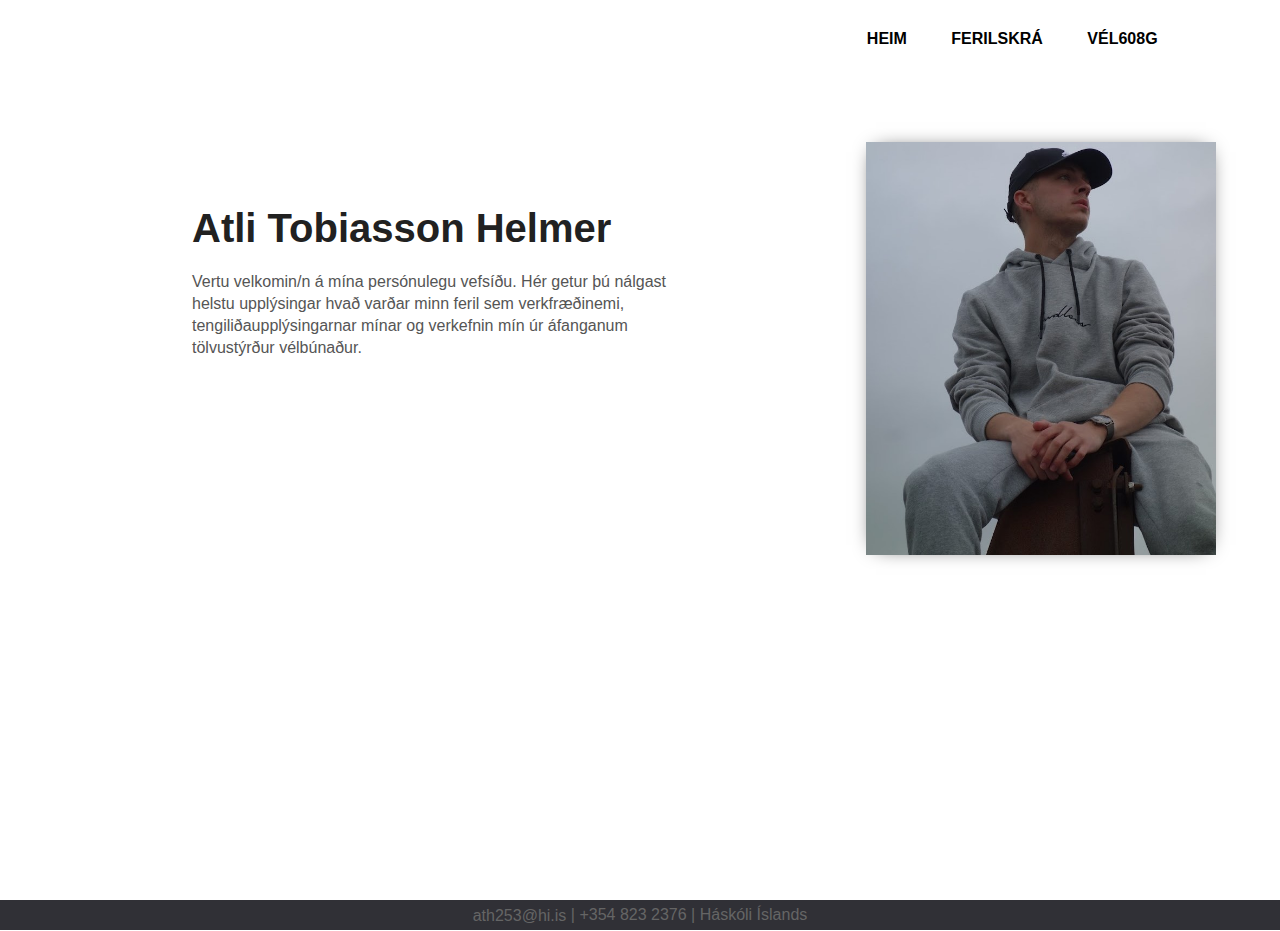
<file: index.html>
<!DOCTYPE html>
<html lang='en'>
<head>
    <meta charset="UTF-8">
    <meta http-equiv="X-UA-Compatible" content="IE=edge">
    <meta name="viewport" content="width=device-width, initial-scale=1.0">
    <title>Personal Portfolio Website</title>
    <link rel="stylesheet" href="styles.css">
</head>
<body>
    <div class="hero">
        <nav>
            <p></p>
            <ul>
                <li><a href="index.html">HEIM</a></li>
                <li><a href="CV.html">FERILSKRÁ</a></li>
                <li><a href="VEL608G.html">VÉL608G</a></li>
            </ul>
        </nav>
        <section class="info">
        <div class="detel1">
            <h1>Atli Tobiasson Helmer</h1>
            <p>Vertu velkomin/n á mína persónulegu vefsíðu. Hér getur þú nálgast helstu upplýsingar hvað varðar minn feril sem verkfræðinemi, tengiliðaupplýsingarnar mínar og verkefnin mín úr áfanganum tölvustýrður vélbúnaður.</p>
        </div>
        <div class="detel2">
         <img src="wario.png" style="width: 100%">
        </div>
        </section>
    </div>
    <div class="footer-bottom1">
        <center>
            <div><span><a href="mailto:ath253@hi.is">ath253@hi.is</a> | +354 823 2376 | Háskóli Íslands</span></div>
        </center>
    </div>
</body>    
</html>
</file>
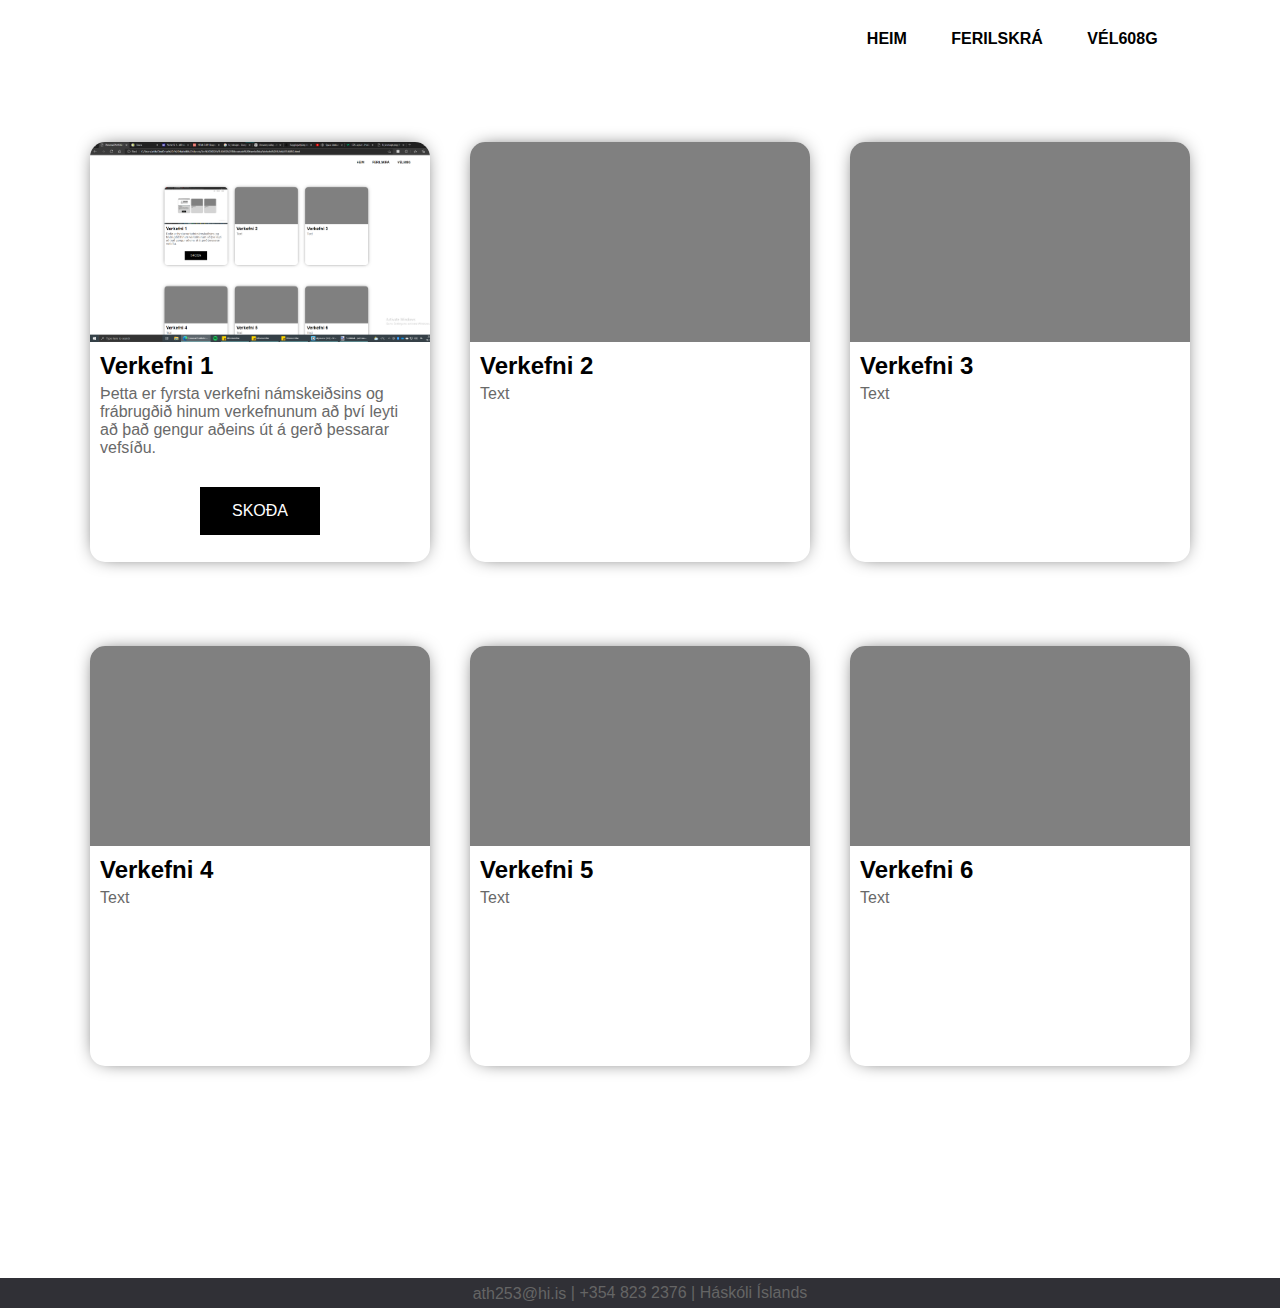
<file: VEL608G.html>
<!DOCTYPE html>
<html lang='en'>
<head>
    <meta charset="UTF-8">
    <meta http-equiv="X-UA-Compatible" content="IE=edge">
    <meta name="viewport" content="width=device-width, initial-scale=1.0">
    <title>Personal Portfolio Website</title>
    <link rel="stylesheet" href="styles.css">
</head>
<body>
    <div class="hero">
        <nav>
            <p></p>
            <ul>
                <li><a href="index.html">HEIM</a></li>
                <li><a href="CV.html">FERILSKRÁ</a></li>
                <li><a href="VEL608G.html">VÉL608G</a></li>
            </ul>
        </nav>
    
    <section class="container">
        <a href="Verkefni1.html">
        <div class="card">
            <div class="card-image car-1"></div>
            <h2>Verkefni 1</h2>
            <p>Þetta er fyrsta verkefni námskeiðsins og frábrugðið hinum verkefnunum að því leyti að það gengur aðeins út á gerð þessarar vefsíðu.</p>
            <a class="link" href="Verkefni1.html">SKOÐA</a>
        </div>
        </a>
        <div class="card">
            <div class="card-image car-2"></div>
            <h2>Verkefni 2</h2>
            <p>Text</p>
        </div>
        <div class="card">
            <div class="card-image car-3"></div>
            <h2>Verkefni 3</h2>
            <p>Text</p>
        </div>
    </section>

    <section class="container2">
        <div class="card">
            <div class="card-image car-4"></div>
            <h2>Verkefni 4</h2>
            <p>Text</p>
        </div>
        <div class="card">
            <div class="card-image car-5"></div>
            <h2>Verkefni 5</h2>
            <p>Text</p>
        </div>
        <div class="card">
            <div class="card-image car-6"></div>
            <h2>Verkefni 6</h2>
            <p>Text</p>
        </div>
    </section>
    </div>
    <div class="footer-bottom3">
        <center>
            <div><span><a href="mailto:ath253@hi.is">ath253@hi.is</a> | +354 823 2376 | Háskóli Íslands</span></div>
        </center>
    </div>
</body>    
</html>
</file>
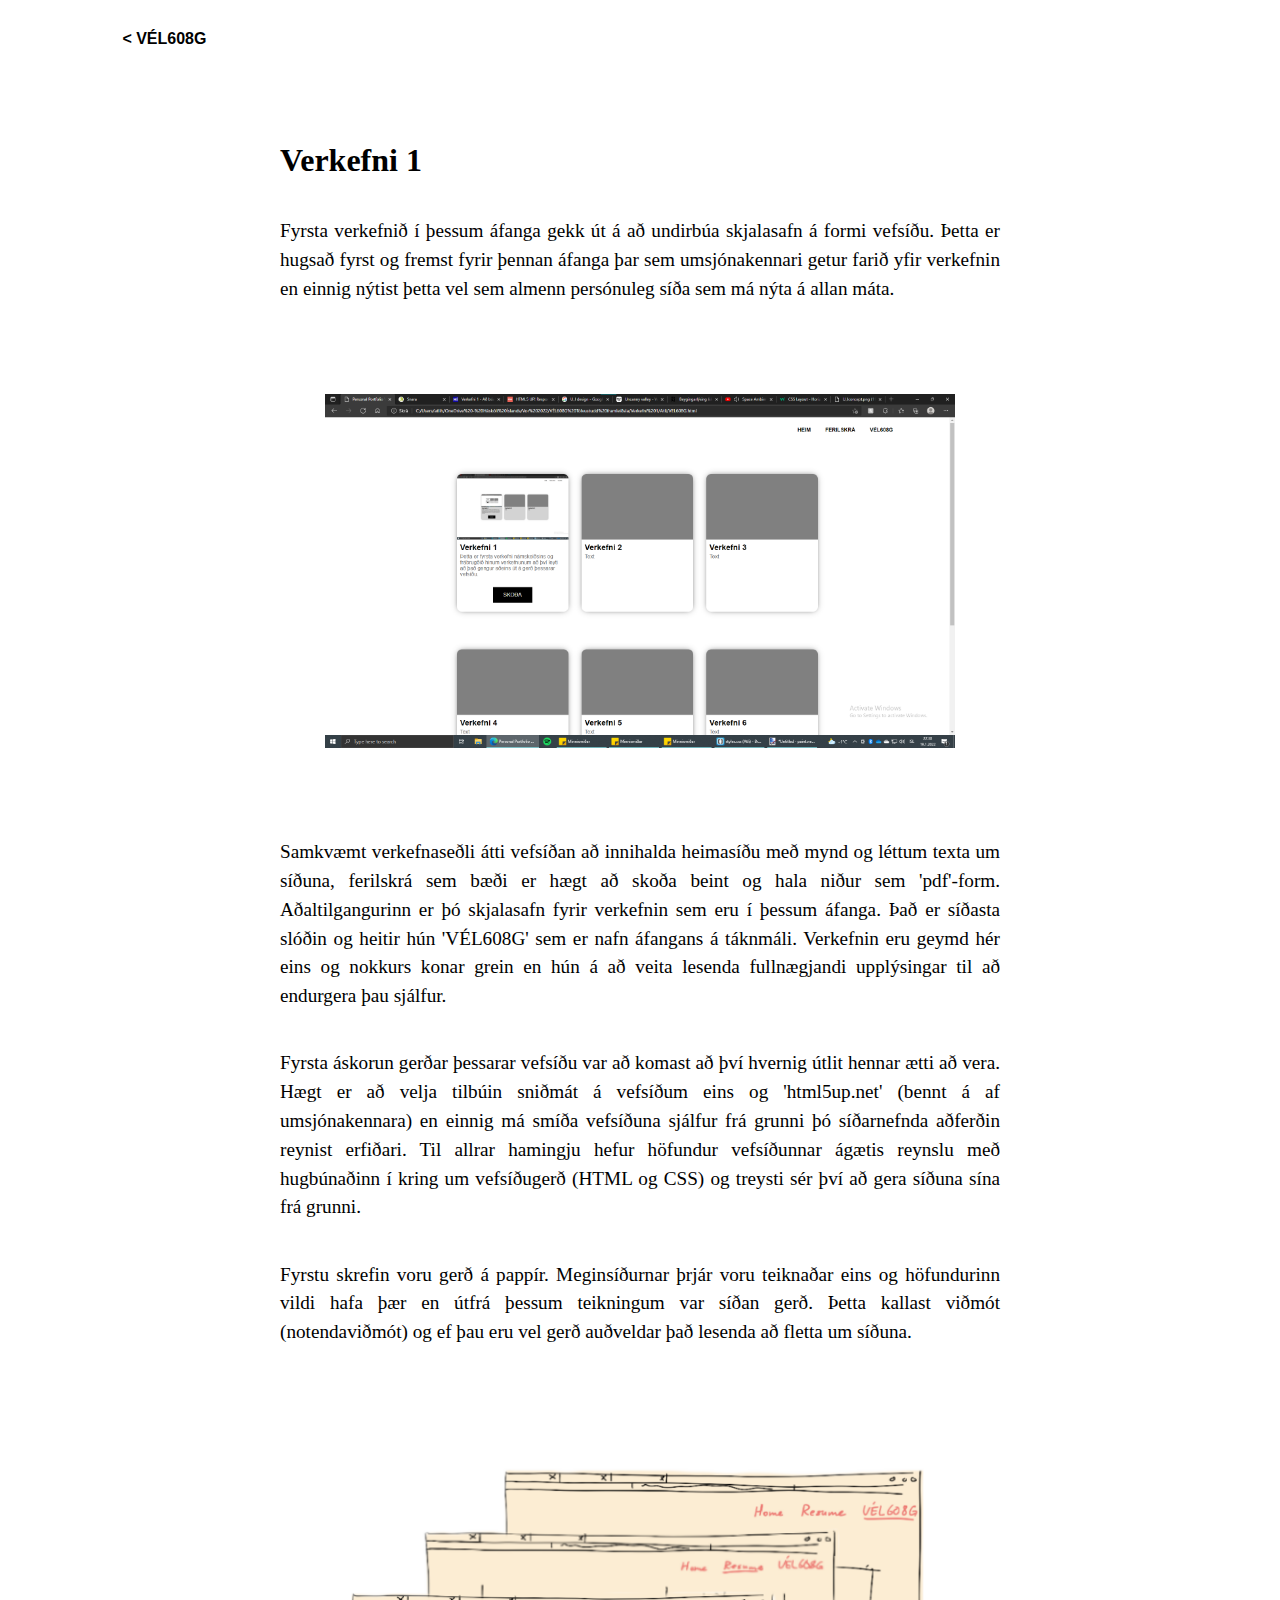
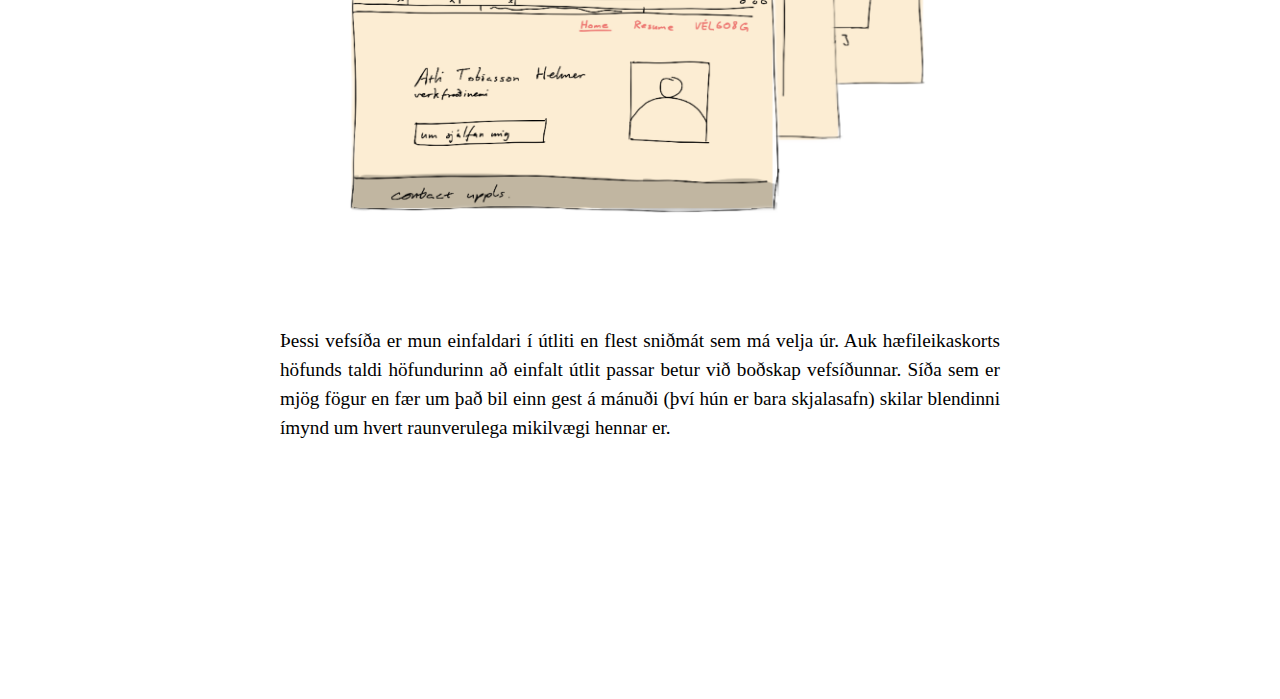
<file: Verkefni1.html>
<!DOCTYPE html>
<html lang='en'>
<head>
    <meta charset="UTF-8">
    <meta http-equiv="X-UA-Compatible" content="IE=edge">
    <meta name="viewport" content="width=device-width, initial-scale=1.0">
    <title>Personal Portfolio Website</title>
    <link rel="stylesheet" href="styles.css">
</head>
<body>
    <div class="hero">
        <nav>
            <ul>
                <li><a href="VEL608G.html">< VÉL608G</a></li>
            </ul>
        </nav>
        <div class="article">
            <h2>Verkefni 1</h2>
        <p><span>Fyrsta verkefnið í þessum áfanga gekk út á að undirbúa skjalasafn á formi vefsíðu. Þetta er hugsað fyrst og fremst fyrir þennan áfanga þar sem umsjónakennari getur farið yfir verkefnin en einnig nýtist þetta vel sem almenn persónuleg síða sem má nýta á allan máta.</span></p>
        <img src="Verkefni1.0.png">
        <p><span>Samkvæmt verkefnaseðli átti vefsíðan að innihalda heimasíðu með mynd og léttum texta um síðuna, ferilskrá sem bæði er hægt að skoða beint og hala niður sem 'pdf'-form. Aðaltilgangurinn er þó skjalasafn fyrir verkefnin sem eru í þessum áfanga. Það er síðasta slóðin og heitir hún 'VÉL608G' sem er nafn áfangans á táknmáli. Verkefnin eru geymd hér eins og nokkurs konar grein en hún á að veita lesenda fullnægjandi upplýsingar til að endurgera þau sjálfur.</span>
        
        <span>Fyrsta áskorun gerðar þessarar vefsíðu var að komast að því hvernig útlit hennar ætti að vera. Hægt er að velja tilbúin sniðmát á vefsíðum eins og 'html5up.net' (bennt á af umsjónakennara) en einnig má smíða vefsíðuna sjálfur frá grunni þó síðarnefnda aðferðin reynist erfiðari. Til allrar hamingju hefur höfundur vefsíðunnar ágætis reynslu með hugbúnaðinn í kring um vefsíðugerð (HTML og CSS) og treysti sér því að  gera síðuna sína frá grunni.</span>
        
        <span>Fyrstu skrefin voru gerð á pappír. Meginsíðurnar þrjár voru teiknaðar eins og höfundurinn vildi hafa þær en útfrá þessum teikningum var síðan gerð. Þetta kallast viðmót (notendaviðmót) og ef þau eru vel gerð auðveldar það lesenda að fletta um síðuna.</span></p> 
        <img src="Verkefni1.1.png">    
        <p><span>Þessi vefsíða er mun einfaldari í útliti en flest sniðmát sem má velja úr. Auk hæfileikaskorts höfunds taldi höfundurinn að einfalt útlit passar betur við boðskap vefsíðunnar. Síða sem er mjög fögur en fær um það bil einn gest á mánuði (því hún er bara skjalasafn) skilar blendinni ímynd um hvert raunverulega mikilvægi hennar er.</span></p>
        </div>
    </div>
</body>    
</html>
</file>
<file: styles.css>
*{
    margin: 0;
    padding: 0;
    font-family: sans-serif;
}

.hero{
    position: relative;
    width: 100%;
    min-height: 100vh;
    background: #FFFFFF;/*#F6EFE7;*/
}

nav{
    display: flex;
    width: 84%;
    margin: auto;
    padding: 20px 0;
    align-items: center;
    justify-content: space-between;
}

nav ul li{
    display: inline-block;
    list-style: none;
    margin: 10px 20px;
}

nav ul li a{
    text-decoration: none;
    color: black;
    font-weight: bold;
}

nav ul li a:hover{
    color: red;
}

.info {
    display: flex;
    flex-wrap: wrap;
}

.detel1{
    width: 500px;
    margin-left: 15vw;
    margin-right: 5%;
    margin-top: 10%;
}

.detel2{
    
    display: block;
    margin-left: auto;
    margin-right: 5%;
    margin-top: 5%;
}

.detel1 h1{
    float: left;
    font-size: 40px;
    color: #212121;
    margin-bottom: 20px;
    max-width: 700px;
    min-width: 400px;
}

.detel1 p{
    float: left;
    color: #555;
    line-height: 22px;
    max-width: 770px;
    min-width: 300px;
}

.detel2 img{
    float:right;
    min-width: 250px;
    max-width: 350px;
    box-shadow: 0 0 20px -10px;
}

.article {
    margin-left: auto;
    margin-right: auto;
    margin-top: 5%;
    margin-bottom: 20%;
    text-align: justify;
    max-width: 100vh;
}

.article p{
    margin-top: 20px;
    margin-left: 10%;
    margin-right: 10%;
    font-size: 1.2em;
    text-align: justify;
}

.article h2{
    margin-top: 20px;
    margin-left: 10%;
    margin-right: 10%;
    font-size: 2em;
    text-align: justify;
    font-family: "Times New Roman";
}

.article p span{
    display: block;
    margin-top: 2em;
    font-family: "Times New Roman";
    line-height: 150%;
    
}

.article img{
    margin: 10%;
    display: block;
    margin-left: auto;
    margin-right: auto;
    width: 70%
}

.container{
    display: flex;
    justify-content: center;
    flex-wrap: wrap;
}

.container2{
    display: flex;
    justify-content: center;
    flex-wrap: wrap;
    margin-bottom: 30%;
}

.container a{
    text-decoration: none;
}

.container2 a{
    text-decoration: none;
}

.card{
    background: white;
    width: 340px;
    height: 420px;
    box-shadow: 0 0 20px -8px;
    margin: 20px;
    margin-top: 5%;
    border-radius: 15px;
}

.card-image{
    background-color: gray;
    height: 200px;
    margin-bottom: 10px;
    border-radius: 15px 15px 0 0 ;
    background-size: cover;
}

.car-1 {
    background-image: url(Verkefni1.0.png);
}

.card h2{
    padding: 0 10px 5px 10px;
    color: black;
}

.card p{
    padding: 0 10px 10px 10px;
    color: dimgray;
}

.card a.link{
    background-color: black;
    color: white;
    padding: 15px 20px;
    display: block;
    text-align: center;
    margin: 20px 110px;
}

.card:hover {
    background-color: rgb(62,62,62);
    color: white;
    cursor: pointer;
    transform: scale(1.03);
    transition: all 1s ease;
}

.card:hover h2 {
    color: white;
    cursor: pointer;
    transition: all 1s ease;
}

.card:hover p {
    color: lightgray;
    cursor: pointer;
    transition: all 1s ease;
}

.footer-bottom1{
    background: #303036;
    color: #d3d3d3;
    height: 30px;
    line-height: 20px;
}

.footer-bottom3{
    background: #303036;
    color: #d3d3d3;
    height: 30px;
    margin-top: -15%;
    line-height: 20px;
}

.footer-bottom1 center, .footer-bottom2 center, .footer-bottom3 center{
    padding: 5px;    
}

.footer-bottom1 center span, .footer-bottom2 center span, .footer-bottom3 center span{
    color: #656565;
    vertical-align: top;
}

.footer-bottom1 center a, .footer-bottom2 center a, .footer-bottom3 center a{
    color: #656565;
    text-decoration: none;
    padding-top: 5px;
    vertical-align: middle;
}

.footer-bottom1 center a:hover, .footer-bottom2 center a:hover, .footer-bottom3 center a:hover{
    text-decoration: underline;
}
</file>
